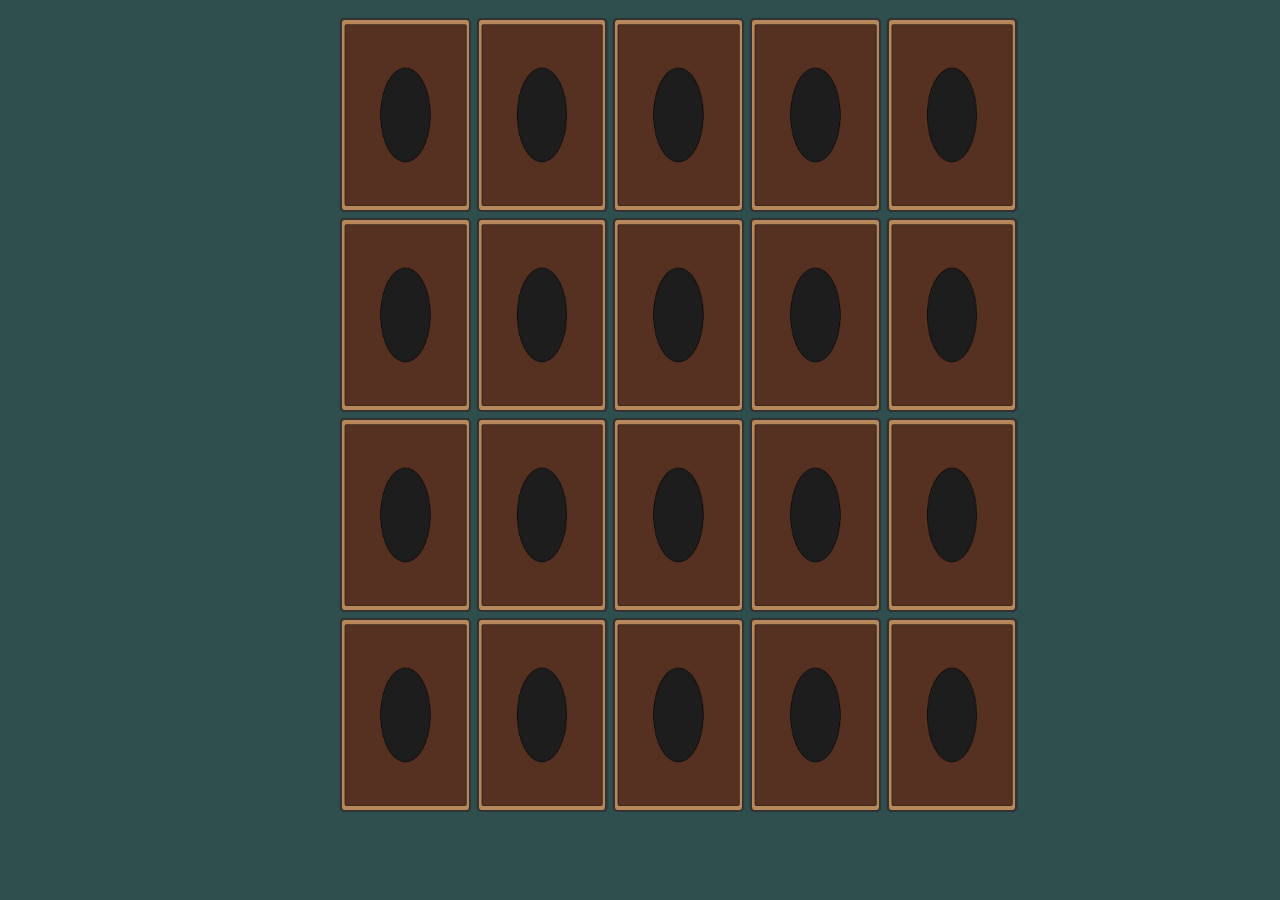
<file: index.html>
<!DOCTYPE html>
<html lang="pt-br">

<head>
    <meta charset="UTF-8">
    <meta name="viewport" content="width=device-width, initial-scale=1.0">
    <link rel="stylesheet" href="memoryGame.css">
    <script defer src="memoryGame.js"></script>
    <title>Memory Game</title>
</head>

<body>
    <div class="grid">
    </div>
</body>


</html>
</file>
<file: memoryGame.css>
body{
    height: 90vh;
    display: flex;
    background-color: darkslategray;
    overflow: hidden;
    
}


.grid {
    display: grid;
    grid-template-columns: repeat(5, 1fr);
    gap: 10px;
    width: 100%;
    max-width: 600px; 
    margin: 10px auto;
}

.card {
    width: 100%;
    aspect-ratio: 1/1.5; 
    max-width: 150px;
    border-radius: 5px;
    background-color: #333;
    position: relative;
    transition: all 400ms ease;
    transform-style: preserve-3d;
}


.face {
    width: 100%;
    height: 100%;
    position: absolute;
    background-size: cover;
    background-position: center;
    border: 2px solid #333;
    border-radius: 5px;
}

.front {
    transform: rotateY(180deg);
}

.back {
    background-image: url("Cards/Back.jpeg");
    backface-visibility: hidden;
}

.reveal-card {
    transform: rotateY(180deg);
}
</file>
